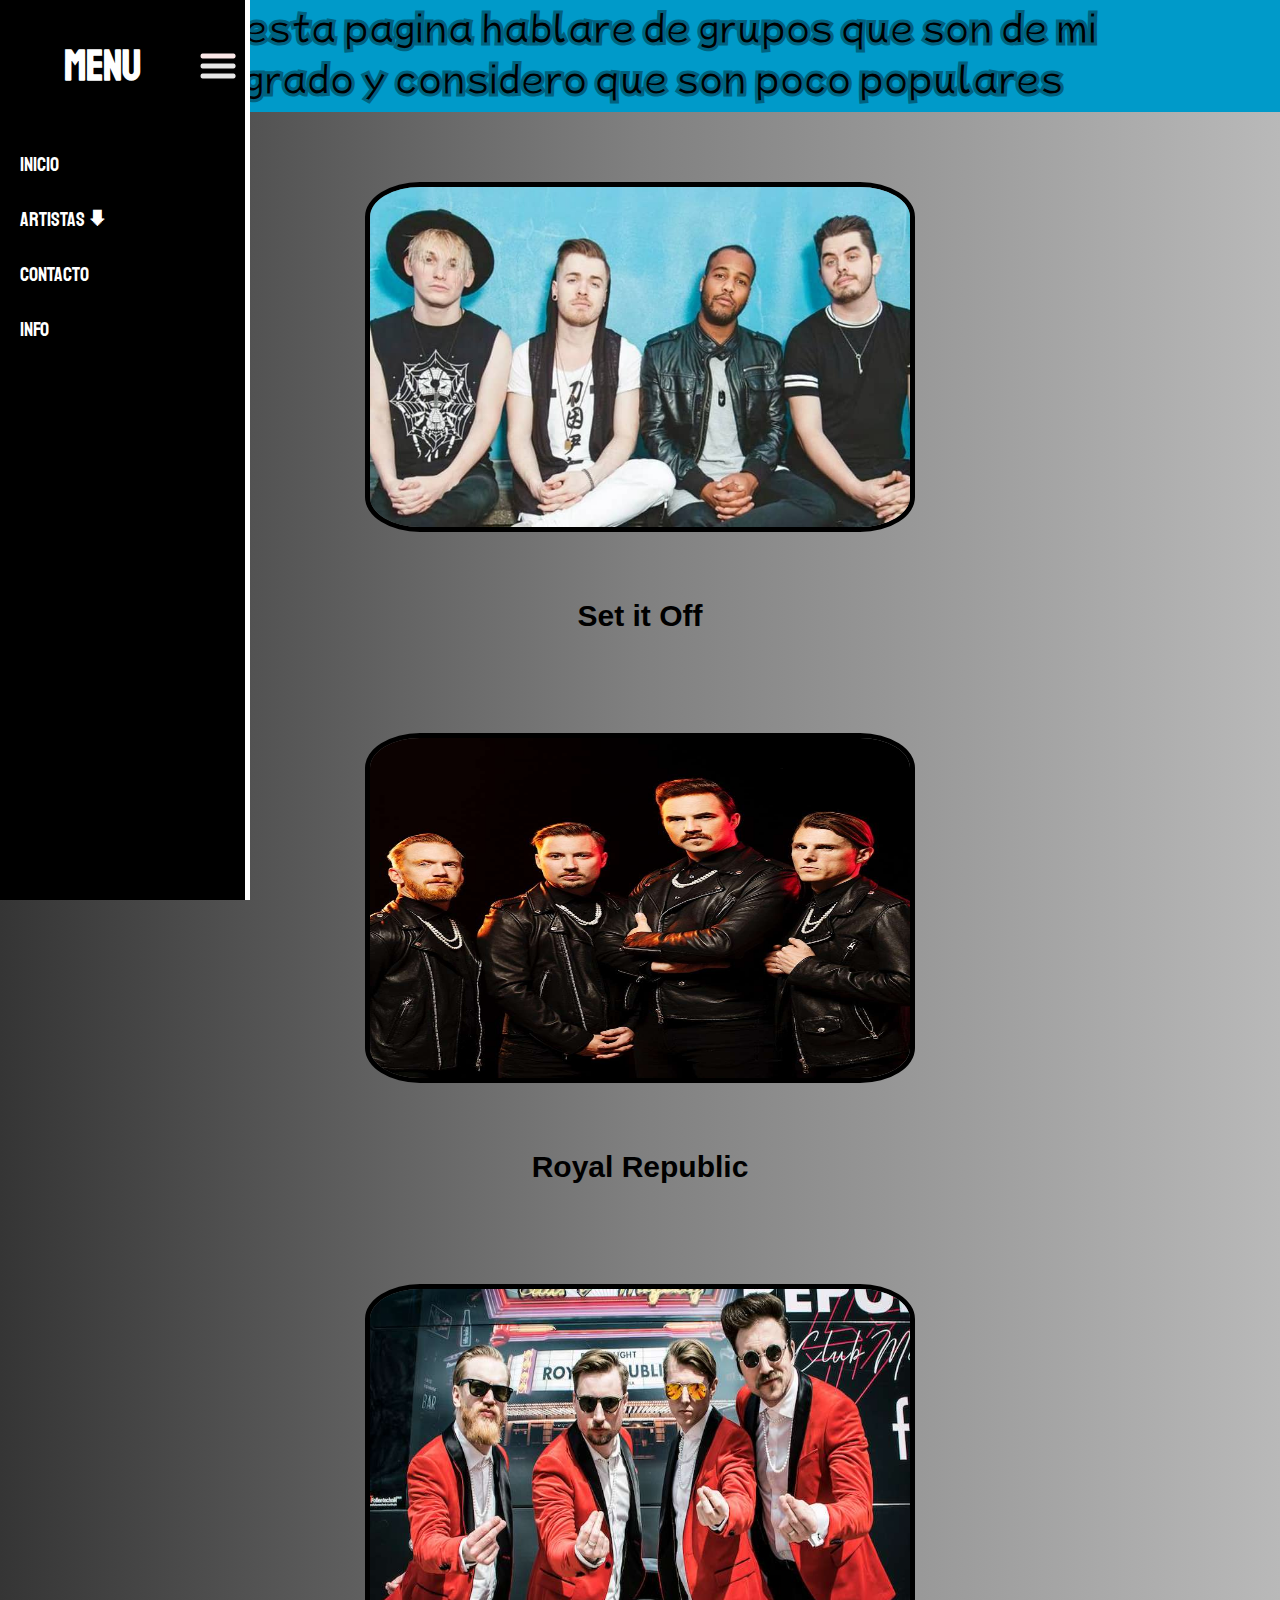
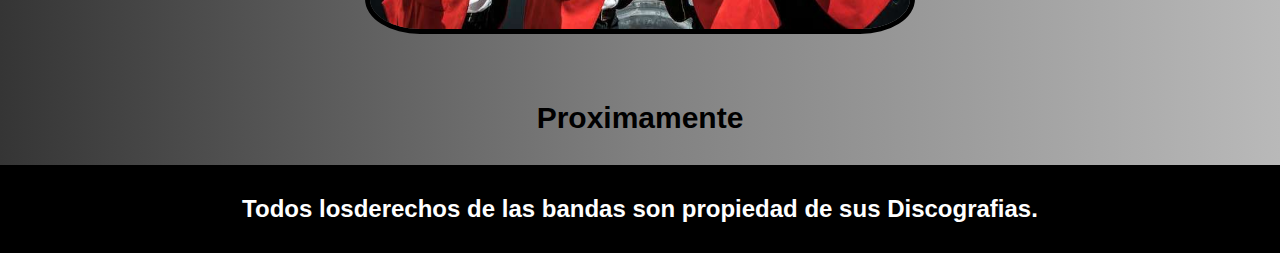
<file: index.html>
<!DOCTYPE html>
<html lang="en">
<head>
    <meta charset="UTF-8">
    <meta http-equiv="X-UA-Compatible" content="IE=edge">
    <meta name="viewport" content="width=device-width, initial-scale=1.0">
    <title>Mi Pagina|Inicio</title>
    <link rel="stylesheet" href="./css/style.css">
    <link rel="preconnect" href="https://fonts.googleapis.com">
    <link rel="preconnect" href="https://fonts.gstatic.com" crossorigin>
    <link href="https://fonts.googleapis.com/css2?family=Staatliches&display=swap" rel="stylesheet">
    <link rel="preconnect" href="https://fonts.googleapis.com">
    <link rel="preconnect" href="https://fonts.gstatic.com" crossorigin>
    <link href="https://fonts.googleapis.com/css2?family=Mochiy+Pop+P+One&display=swap" rel="stylesheet">
    <meta name="description" content="Esta wed habla sobre grupos de musica poco conocidos que valen la pena">
    <meta name="keywords" content="SetItOff Set It Off WolfInSheepsClothing
    PartnersInCrime Partners In Crime Pop Punk Rock Royal Republic RoyalRepublic Rock Rock Alternativo RockAlternativo">
    
</head>
<body> 
    
    <div class="contMenuFP">  
        <img class="imgMenuH" src="./img/menu/menuh2.png" alt="">
        </div>
    <head>
        <nav class="contMenu">


            <div class="contMenuHamburguesa">
            <h2>Menu</h2>
            <img src="./img/menu/menuh2.png" class="imgMenuH2" alt="">
            
            
            </div>

            <ul class="menuPadre">
                <li>
                    <a class="itemMenu" href="#">Inicio</a>
                </li>
                <li>
                    
                    <input type="checkbox" name="mostrargrupos" id="desplazar">
                    <a href="#"><label for="desplazar" class="itemMenu ">Artistas 🡇</label></a> 
                    <ul class="submenu">
                        <li><a href="./royalrepublic.html" class="hijosubmenu">Royal Republic</a></li>
                        <li><a href="./setitoff.html" class="hijosubmenu">Set it Off</a></li>
                        <li><a href="#" class="hijosubmenu">Proximamente</a></li>
                    </ul>
                </li>
                <li><a href="./contacto.html" class="itemMenu">Contacto</a></li>
                <li><a href="./info.html" class="itemMenu">Info</a></li>
            </ul>
        </nav>

    </head>
    <main>
        <section class="contenedor-titulo">
            <h1>En esta pagina hablare de grupos que son de mi agrado y considero que son poco populares</h1>
        </section>

        <section class="artistas">
            <div>
                <a href="./setitoff.html"><img class="imgBanda" src="./imagenes/setitoff/imagen1.jpg" alt="SetItOff Set It Off Pop Punk Rock"></a>
                <a href="./setitoff.html">Set it Off</a>
            </div>
            <div>
                <a href="./royalrepublic.html"><img class="imgBanda" src="./imagenes/royal/royalrepublic.jpg" alt="Royal Republic RoyalRepublic Rock Rock Alternativo RockAlternativo"></a>
                <a href="./royalrepublic.html">Royal Republic</a>
            </div>
            <div>
                <a href="#"><img class="imgBanda" src="./imagenes/royal/royalrephtml/royal-republic1.jpg" alt=""></a>
                <a href="#">Proximamente</a>
            </div>
        </section>





    </main>

    


    <footer class="indexfooter">
        <h2>
            Todos losderechos de las bandas son propiedad de sus Discografias.
        </h2>
    </footer>

</body>
</html>
</file>
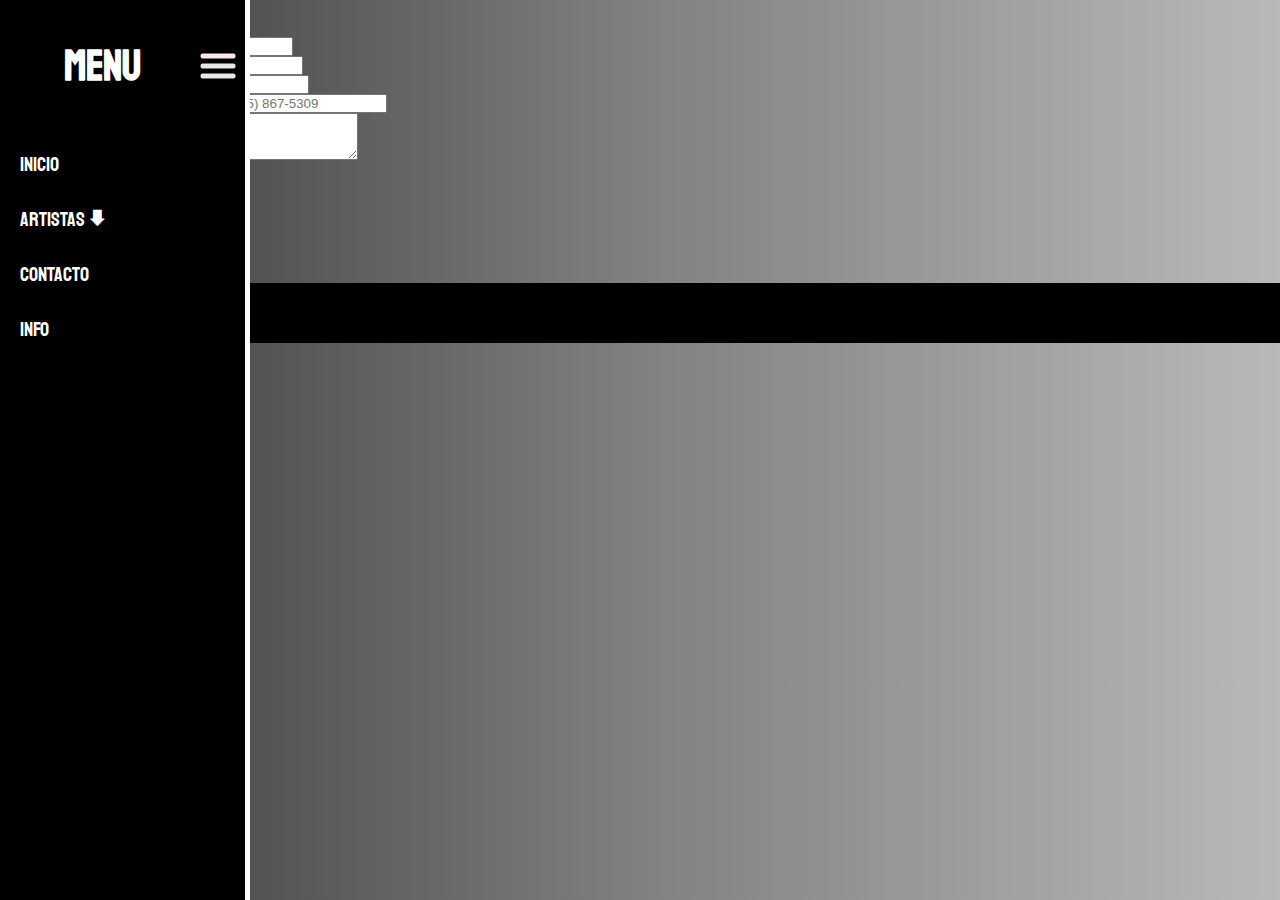
<file: contacto.html>
<!doctype html>
<html lang="en">
  <head>
    <!-- Required meta tags -->
    <meta charset="utf-8">
    <meta name="viewport" content="width=device-width, initial-scale=1">

    <!-- Bootstrap CSS -->
    <link href="https://cdn.jsdelivr.net/npm/bootstrap@5.0.1/dist/css/bootstrap.min.css" rel="stylesheet" integrity="sha384-+0n0xVW2eSR5OomGNYDnhzAbDsOXxcvSN1TPprVMTNDbiYZCxYbOOl7+AMvyTG2x" crossorigin="anonymous">
    <link rel="stylesheet" href="./css/style.css">
    <link rel="preconnect" href="https://fonts.googleapis.com">
    <link rel="preconnect" href="https://fonts.gstatic.com" crossorigin>
    <link href="https://fonts.googleapis.com/css2?family=Staatliches&display=swap" rel="stylesheet">
    <link rel="preconnect" href="https://fonts.googleapis.com">
    <link rel="preconnect" href="https://fonts.gstatic.com" crossorigin>
    <link href="https://fonts.googleapis.com/css2?family=Mochiy+Pop+P+One&display=swap" rel="stylesheet">

    <title>Mi Pagina|Contacto</title>
  </head>
  <body>

    <div class="contMenuFP">  
      <img class="imgMenuH" src="./img/menu/menuh2.png" alt="">
      </div>
  <head>
      <nav class="contMenu">


          <div class="contMenuHamburguesa">
          <h2>Menu</h2>
          <img src="./img/menu/menuh2.png" class="imgMenuH2" alt="">
          
          
          </div>

          <ul class="menuPadre">
              <li>
                  <a class="itemMenu" href="./index.html">Inicio</a>
              </li>
              <li>
                  
                  <input type="checkbox" name="mostrargrupos" id="desplazar">
                  <a href="#"><label for="desplazar" class="itemMenu ">Artistas 🡇</label></a> 
                  <ul class="submenu">
                      <li><a href="./royalrepublic.html" class="hijosubmenu">Royal Republic</a></li>
                      <li><a href="./setitoff.html" class="hijosubmenu">Set it Off</a></li>
                      <li><a href="#" class="hijosubmenu">Proximamente</a></li>
                  </ul>
              </li>
              <li><a href="#" class="itemMenu">Contacto</a></li>
              <li><a href="./info.html" class="itemMenu">Info</a></li>
          </ul>
      </nav>

  </head>

    <div class="container mt-5">
        <h1 class="formBootstrap">Contactanos</h1>
        <form class="row g-3">
          <div class="col-md-6">
            <label for="firstName" class="form-label formBootstrap">Primer Nombre</label>
            <input type="text" class="form-control" id="firstName" required>
          </div>
          <div class="col-md-6">
            <label for="lastName" class="form-label text-dark formBootstrap">Segundo Nombre</label>
            <input type="text" class="form-control" id="lastName" required>
          </div>
          <div class="col-md-8">
            <label for="emailInfo" class="form-label formBootstrap">Correo elctronico.</label>
            <input type="email" class="form-control" id="emailInfo" required>
          </div>
          <div class="col-md-4">
            <label for="phoneNumber" class="form-label formBootstrap">Numero de telefono(opcional)</label>
            <input type="text" class="form-control" id="phoneNumber" placeholder="+1 (415) 867-5309">
          </div>
          <div class="col-md-12">
            <label for="comments" class="form-label formBootstrap">Comentarios o preguntas.</label>
            <textarea class="form-control" id="comments" rows="3" required></textarea>
          </div>
          <div class="col-md-12">
            <button type="submit" class="btn btn-primary">Enviar</button>
          </div>
        </form>
    </div>

    <!-- Optional JavaScript; choose one of the two! -->

    <!-- Option 1: Bootstrap Bundle with Popper -->
    <script src="https://cdn.jsdelivr.net/npm/bootstrap@5.0.1/dist/js/bootstrap.bundle.min.js" integrity="sha384-gtEjrD/SeCtmISkJkNUaaKMoLD0//ElJ19smozuHV6z3Iehds+3Ulb9Bn9Plx0x4" crossorigin="anonymous"></script>

    <!-- Option 2: Separate Popper and Bootstrap JS -->
    <!--
    <script src="https://cdn.jsdelivr.net/npm/@popperjs/core@2.9.2/dist/umd/popper.min.js" integrity="sha384-IQsoLXl5PILFhosVNubq5LC7Qb9DXgDA9i+tQ8Zj3iwWAwPtgFTxbJ8NT4GN1R8p" crossorigin="anonymous"></script>
    <script src="https://cdn.jsdelivr.net/npm/bootstrap@5.0.1/dist/js/bootstrap.min.js" integrity="sha384-Atwg2Pkwv9vp0ygtn1JAojH0nYbwNJLPhwyoVbhoPwBhjQPR5VtM2+xf0Uwh9KtT" crossorigin="anonymous"></script>
    -->


    <footer class="contacto-footer">
      
    </footer>
  </body>
</html>
</file>
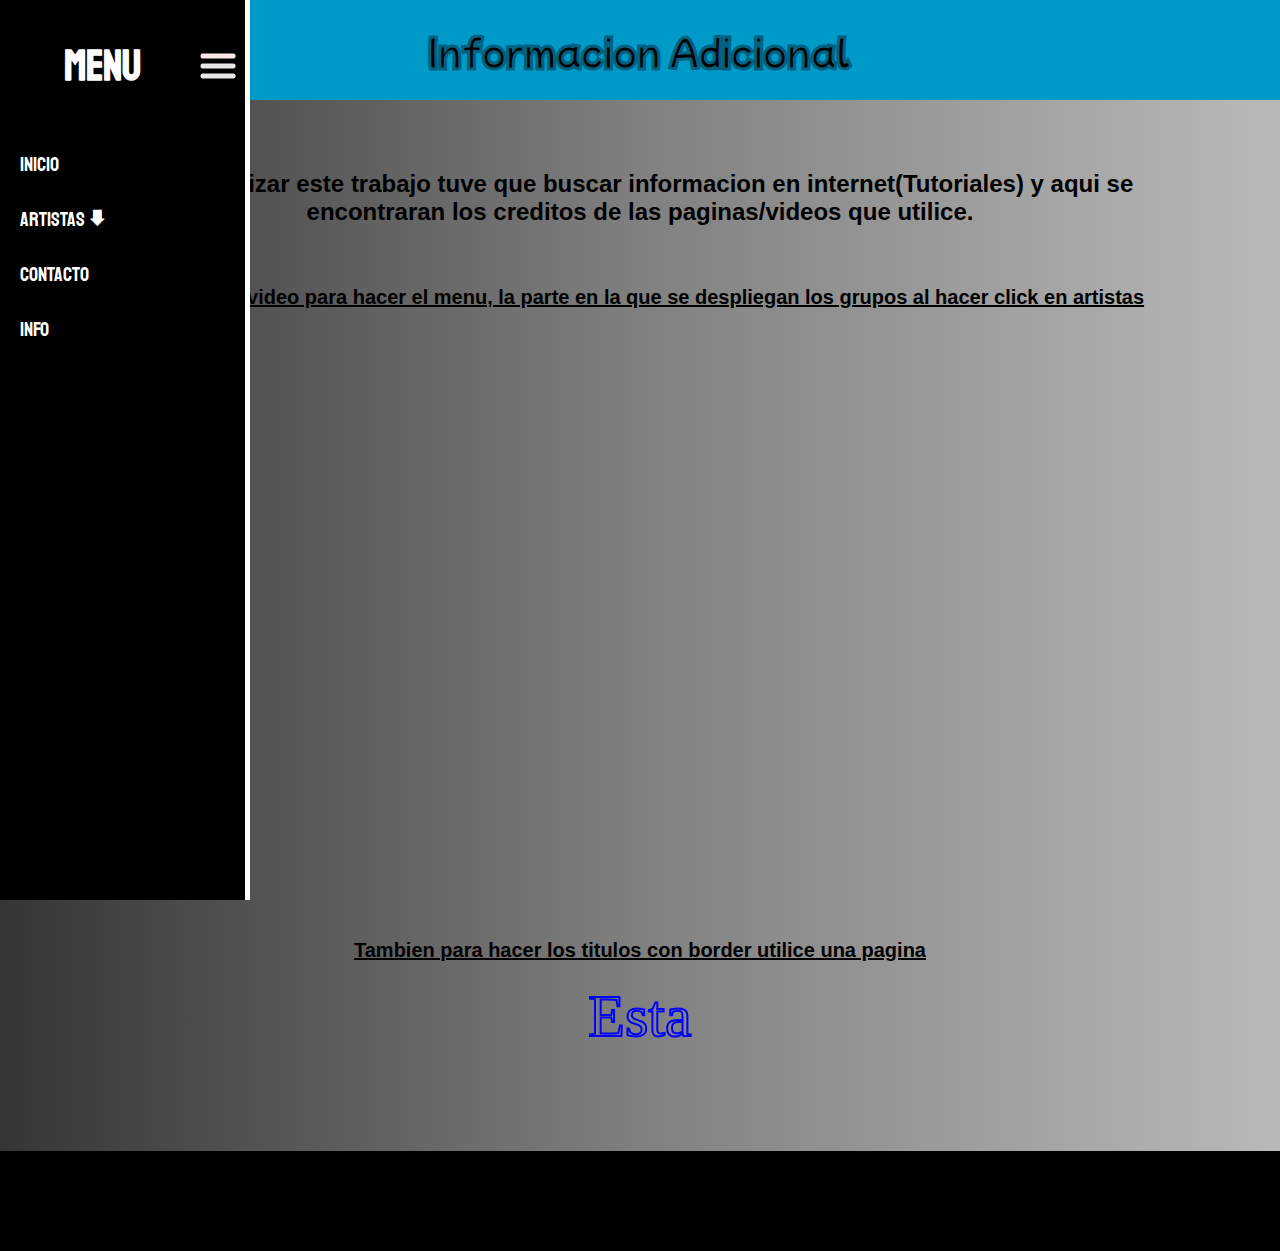
<file: info.html>
<!DOCTYPE html>
<html lang="en">
<head>
    <meta charset="UTF-8">
    <meta http-equiv="X-UA-Compatible" content="IE=edge">
    <meta name="viewport" content="width=device-width, initial-scale=1.0">
    <title>Mi Pagina|Info</title>
    <link rel="stylesheet" href="./css/style.css">
    <link rel="preconnect" href="https://fonts.googleapis.com">
    <link rel="preconnect" href="https://fonts.gstatic.com" crossorigin>
    <link href="https://fonts.googleapis.com/css2?family=Staatliches&display=swap" rel="stylesheet">
    <link rel="preconnect" href="https://fonts.googleapis.com">
    <link rel="preconnect" href="https://fonts.gstatic.com" crossorigin>
    <link href="https://fonts.googleapis.com/css2?family=Mochiy+Pop+P+One&display=swap" rel="stylesheet">
</head>
<body>
    <div class="contMenuFP">  
        <img class="imgMenuH" src="./img/menu/menuh2.png" alt="">
        </div>
    <head>
        <nav class="contMenu">


            <div class="contMenuHamburguesa">
            <h2>Menu</h2>
            <img src="./img/menu/menuh2.png" class="imgMenuH2" alt="">
            
            
            </div>

            <ul class="menuPadre">
                <li>
                    <a class="itemMenu" href="./index.html">Inicio</a>
                </li>
                <li>
                    
                    <input type="checkbox" name="mostrargrupos" id="desplazar">
                    <a href="#"><label for="desplazar" class="itemMenu ">Artistas 🡇</label></a> 
                    <ul class="submenu">
                        <li><a href="./royalrepublic.html" class="hijosubmenu">Royal Republic</a></li>
                        <li><a href="./setitoff.html" class="hijosubmenu">Set it Off</a></li>
                        <li><a href="#" class="hijosubmenu">Proximamente</a></li>
                    </ul>
                </li>
                <li><a href="./contacto.html" class="itemMenu">Contacto</a></li>
                <li><a href="#" class="itemMenu">Info</a></li>
            </ul>
        </nav>

    </head>

<main>
    <section class="InfoTitulo">
        <h1>Informacion Adicional</h1>
    </section>

<section class="parrafoInfo">
    <h2>Para realizar este trabajo tuve que buscar informacion en internet(Tutoriales) y aqui se encontraran los creditos de las paginas/videos que utilice.</h2>
</section>


<section class="contenido">
<section class="contenido-video">
    <h2>Utilice este video para hacer el menu, la parte en la que se despliegan los grupos al hacer click en artistas</h2>
    <iframe width="852" height="480" src="https://www.youtube.com/embed/kQogTrNmYpY" title="YouTube video player" frameborder="0" allow="accelerometer; autoplay; clipboard-write; encrypted-media; gyroscope; picture-in-picture" allowfullscreen></iframe>
</section>
<section class="contenido-textoconBorde">
<h2>
    Tambien para hacer los titulos con border utilice una pagina
</h2>
<a href="https://www.bufa.es/texto-borde-css/" target="blank">Esta</a>
</section>
</section>

</main>

<footer class="footer"></footer>

</body>
</html>
</file>
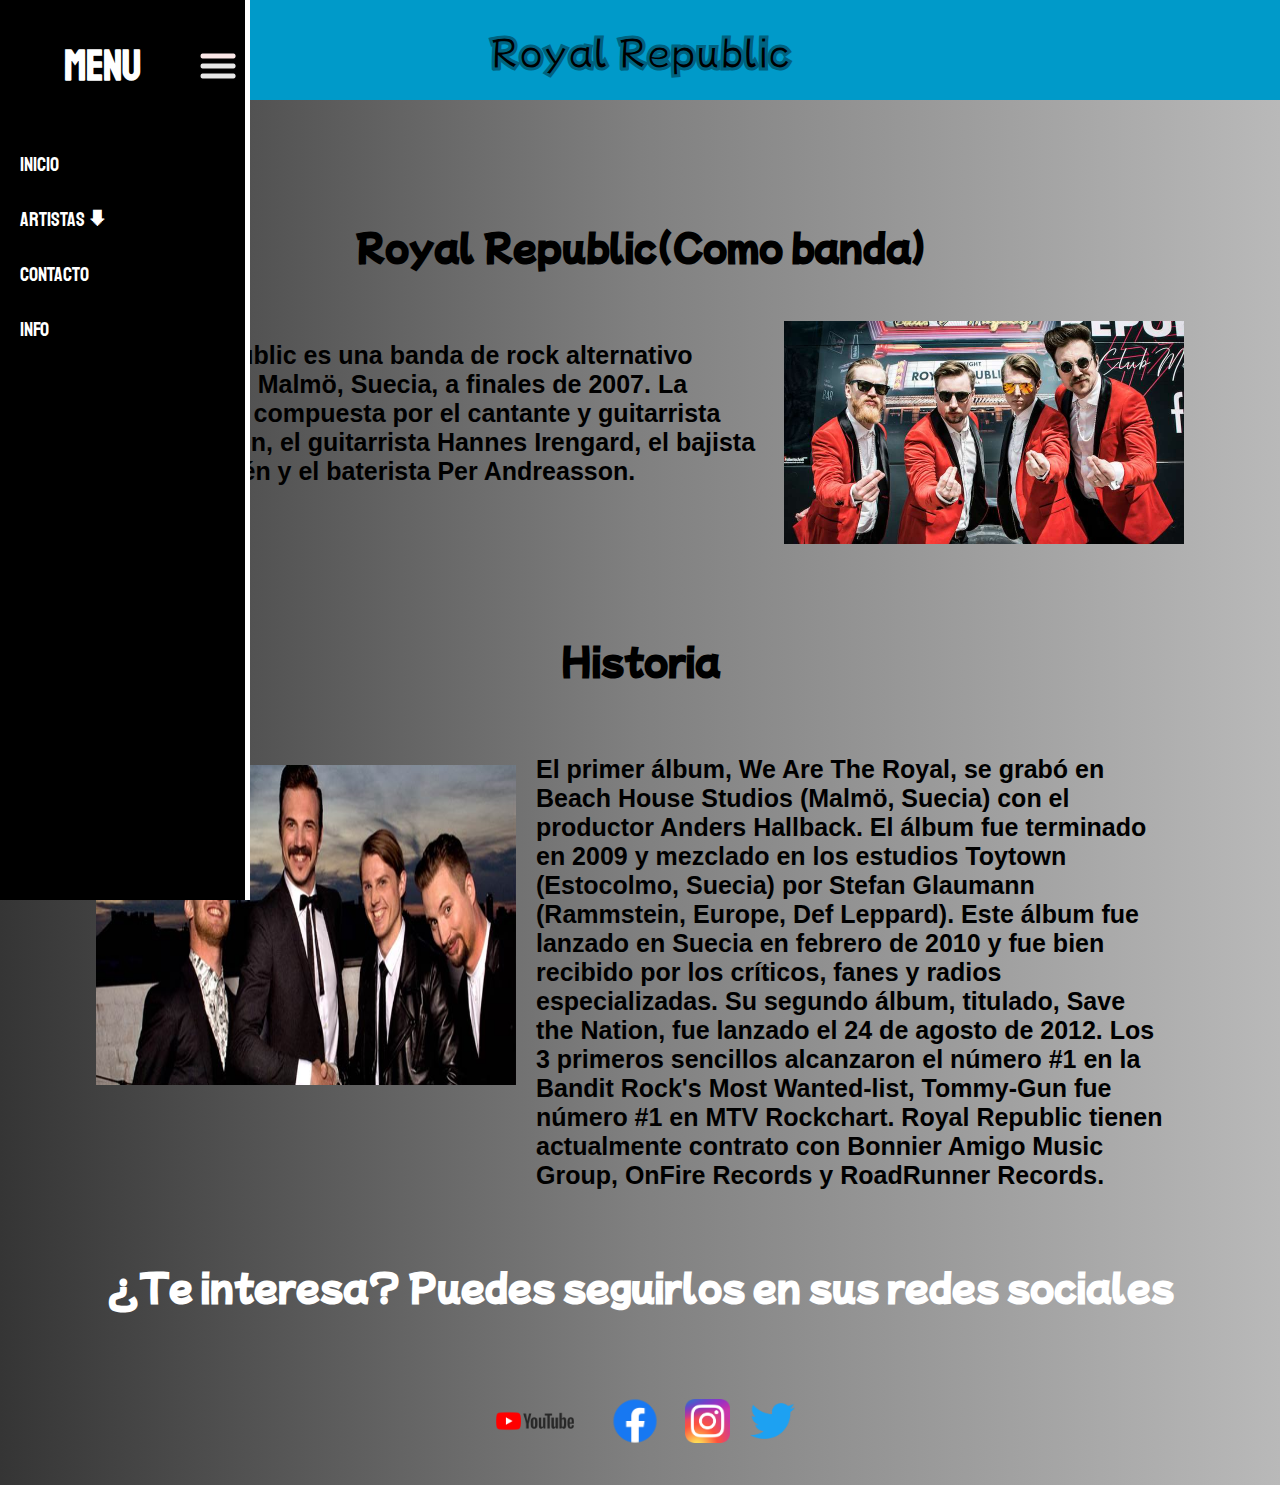
<file: royalrepublic.html>
<!DOCTYPE html>
<html lang="en">
<head>
    <meta charset="UTF-8">
    <meta http-equiv="X-UA-Compatible" content="IE=edge">
    <meta name="viewport" content="width=device-width, initial-scale=1.0">
    <title>Mi Pagina|Royal Republic</title>
    <link rel="stylesheet" href="./css/style.css">
    <link rel="preconnect" href="https://fonts.googleapis.com">
    <link rel="preconnect" href="https://fonts.gstatic.com" crossorigin>
    <link href="https://fonts.googleapis.com/css2?family=Staatliches&display=swap" rel="stylesheet">
    <link rel="preconnect" href="https://fonts.googleapis.com">
    <link rel="preconnect" href="https://fonts.gstatic.com" crossorigin>
    <link href="https://fonts.googleapis.com/css2?family=Mochiy+Pop+P+One&display=swap" rel="stylesheet">
</head>
<body>
    <div class="contMenuFP">  
        <img class="imgMenuH" src="./img/menu/menuh2.png" alt="">
        </div>
    <head>
        <nav class="contMenu">


            <div class="contMenuHamburguesa">
            <h2>Menu</h2>
            <img src="./img/menu/menuh2.png" class="imgMenuH2" alt="">
            
            
            </div>

            <ul class="menuPadre">
                <li>
                    <a class="itemMenu" href="./index.html">Inicio</a>
                </li>
                <li>
                    
                    <input type="checkbox" name="mostrargrupos" id="desplazar">
                    <a href="#"><label for="desplazar" class="itemMenu ">Artistas 🡇</label></a> 
                    <ul class="submenu">
                        <li><a href="#" class="hijosubmenu">Royal Republic</a></li>
                        <li><a href="./setitoff.html" class="hijosubmenu">Set it Off</a></li>
                        <li><a href="#" class="hijosubmenu">Proximamente</a></li>
                    </ul>
                </li>
                <li><a href="./contacto.html" class="itemMenu">Contacto</a></li>
                <li><a href="./info.html" class="itemMenu">Info</a></li>
            </ul>
        </nav>

    </head>

    <main class="contRoyal">
<div class="titulo">
    <h1>Royal Republic</h1>
</div>
<div class="comoBanda">
    <h2>Royal Republic(Como banda)</h2>
    <div>
        <p>Royal Republic es una banda de rock alternativo formada en Malmö, Suecia, a finales de 2007. La banda está compuesta por el cantante y guitarrista Adam Grahn, el guitarrista Hannes Irengard, el bajista Jonas Almén y el baterista Per Andreasson.</p>
        <img src="./imagenes/royal/royalrephtml/royal-republic1.jpg" alt="">
    </div>
</div>
<div class="historia">
    <h2>Historia</h2>
    <div>
       <!--Se que es mucho texto pero asi estaba en wikipedia si acaso lo arreglo para la entrega final-->

        <img src="./imagenes/royal/royalrephtml/royalrepublic2.jpg" alt="">
        <p>El primer álbum, We Are The Royal, se grabó en Beach House Studios (Malmö, Suecia) con el productor Anders Hallback. El álbum fue terminado en 2009 y mezclado en los estudios Toytown (Estocolmo, Suecia) por Stefan Glaumann (Rammstein, Europe, Def Leppard). Este álbum fue lanzado en Suecia en febrero de 2010 y fue bien recibido por los críticos, fanes y radios especializadas. Su segundo álbum, titulado, Save the Nation, fue lanzado el 24 de agosto de 2012. Los 3 primeros sencillos alcanzaron el número #1 en la Bandit Rock's Most Wanted-list, Tommy-Gun fue número #1 en MTV Rockchart. Royal Republic tienen actualmente contrato con Bonnier Amigo Music Group, OnFire Records y RoadRunner Records.</p>
    </div>

</div>

</div>
    </main>
    

<footer class="royalfooter">

<div class="titulofooter">
    <h3>¿Te interesa? Puedes seguirlos en sus redes sociales</h3>
</div>
<div class="contLogos">
    <a href=" https://www.youtube.com/channel/UCi6xHR2FPSGnl0HKMo70onw " target="_blank"><img src="./imagenes/logos/youtubeLogo.png " class="logoYout " alt=" "></a>
            <a href="https://www.facebook.com/royalrepublic " target="_blank"><img src="./imagenes/logos/facebookLogo.png " class="logoFac "  alt=" "></a>
            <a href="https://www.instagram.com/royalrepublic/ " target="_blank"><img src="./imagenes/logos/instagramLogo-min.png" class="logoInst "  alt=" "></a>
            <a href="https://twitter.com/royalrepublic " target="_blank"><img src="./imagenes/logos/twitter-logo-1.png" class="logoTw "  alt=" "></a>
    </div>
</footer>

</body>
</html>
</file>
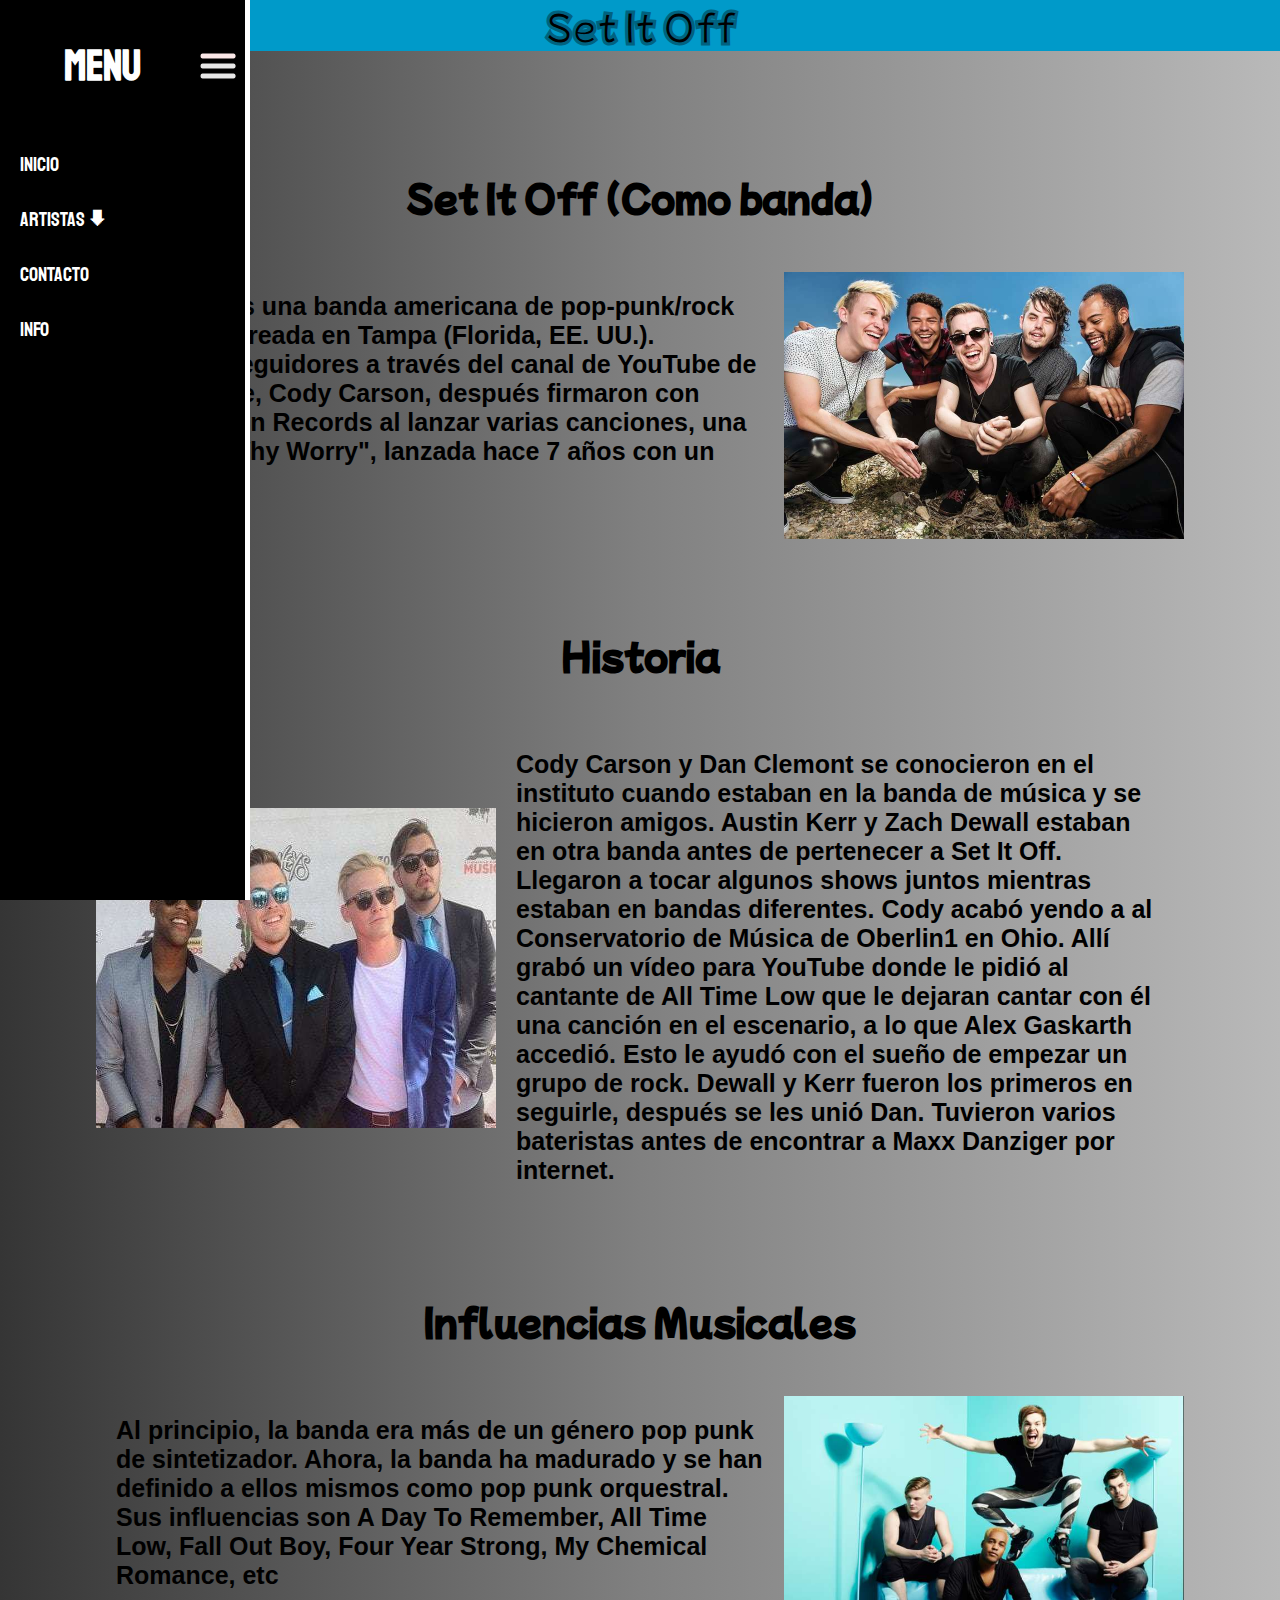
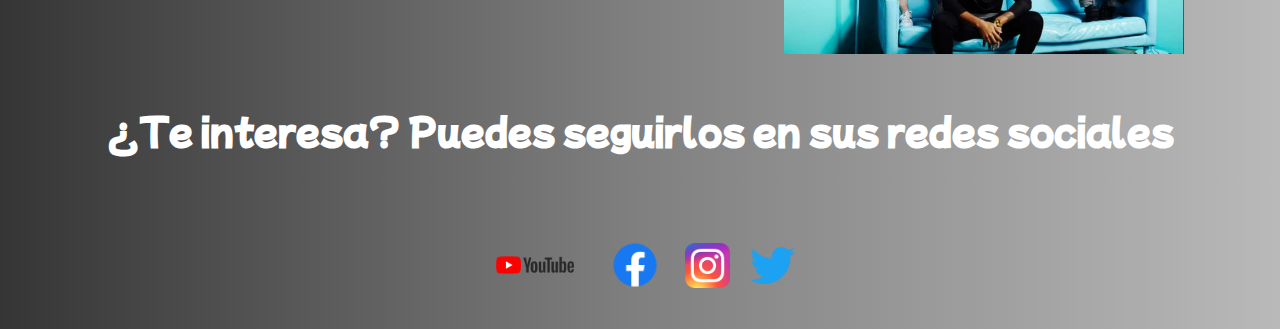
<file: setitoff.html>
<!DOCTYPE html>
<html lang="en">
<head>
    <meta charset="UTF-8">
    <meta http-equiv="X-UA-Compatible" content="IE=edge">
    <meta name="viewport" content="width=device-width, initial-scale=1.0">
    <title>Mi Pagina|Set It Off</title>
    <link rel="stylesheet" href="./css/style.css">
    <link rel="preconnect" href="https://fonts.googleapis.com">
    <link rel="preconnect" href="https://fonts.gstatic.com" crossorigin>
    <link href="https://fonts.googleapis.com/css2?family=Staatliches&display=swap" rel="stylesheet">
    <link rel="preconnect" href="https://fonts.googleapis.com">
    <link rel="preconnect" href="https://fonts.gstatic.com" crossorigin>
    <link href="https://fonts.googleapis.com/css2?family=Mochiy+Pop+P+One&display=swap" rel="stylesheet">
</head>
<body>
    <div class="contMenuFP">  
        <img class="imgMenuH" src="./img/menu/menuh2.png" alt="">
        </div>
    <head>
        <nav class="contMenu">


            <div class="contMenuHamburguesa">
            <h2>Menu</h2>
            <img src="./img/menu/menuh2.png" class="imgMenuH2" alt="">
            
            
            </div>

            <ul class="menuPadre">
                <li>
                    <a class="itemMenu" href="./index.html">Inicio</a>
                </li>
                <li>
                    
                    <input type="checkbox" name="mostrargrupos" id="desplazar">
                    <a href="#"><label for="desplazar" class="itemMenu ">Artistas 🡇</label></a> 
                    <ul class="submenu">
                        <li><a href="./royalrepublic.html" class="hijosubmenu">Royal Republic</a></li>
                        <li><a href="#" class="hijosubmenu">Set it Off</a></li>
                        <li><a href="#" class="hijosubmenu">Proximamente</a></li>
                    </ul>
                </li>
                <li><a href="./contacto.html" class="itemMenu">Contacto</a></li>
                <li><a href="./info.html" class="itemMenu">Info</a></li>
            </ul>
        </nav>

    </head>

    <main class="contSetItOff">
<div class="titulo">
    <h1>Set It Off</h1>
</div>
<div class="comoBanda">
    <h2>Set It Off (Como banda)</h2>
    <div class="div-comoBanda">
        <p>Set It Off es una banda americana de pop-punk/rock sinfónico creada en Tampa (Florida, EE. UU.). Ganaron seguidores a través del canal de YouTube de su cantante, Cody Carson, después firmaron con Equal Vision Records al lanzar varias canciones, una de ellas "Why Worry", lanzada hace 7 años con un gran éxito.</p>
        <img src="./imagenes/setitoff/imgSetItOffhtml/set-it-off-2015.jpg" alt="">
    </div>
</div>
<div class="historia">
    <h2>Historia</h2>
    <div class="div-historia">
       <!--Se que es mucho texto pero asi estaba en wikipedia si acaso lo arreglo para la entrega final-->

        <img src="./imagenes/setitoff/imgSetItOffhtml/set-it-off-band.jpg" alt="">
        <p>Cody Carson y Dan Clemont se conocieron en el instituto cuando estaban en la banda de música y se hicieron amigos. Austin Kerr y Zach Dewall estaban en otra banda antes de pertenecer a Set It Off. Llegaron a tocar algunos shows juntos mientras estaban en bandas diferentes. Cody acabó yendo a al Conservatorio de Música de Oberlin1​ en Ohio. Allí grabó un vídeo para YouTube donde le pidió al cantante de All Time Low que le dejaran cantar con él una canción en el escenario, a lo que Alex Gaskarth accedió. Esto le ayudó con el sueño de empezar un grupo de rock. Dewall y Kerr fueron los primeros en seguirle, después se les unió Dan. Tuvieron varios bateristas antes de encontrar a Maxx Danziger por internet.</p>
    </div>

</div>
<div class="influencias">
    <h2>Influencias Musicales</h2>
    <div class="div-influencias">
        <p>Al principio, la banda era más de un género pop punk de sintetizador. Ahora, la banda ha madurado y se han definido a ellos mismos como pop punk orquestral. Sus influencias son A Day To Remember, All Time Low, Fall Out Boy, Four Year Strong, My Chemical Romance, etc</p>
        <img src="./imagenes/setitoff/imgSetItOffhtml/setitoff2016.jpg" alt="">
    </div>




</div>
    </main>
    

<footer>

<div class="titulofooter">
    <h3>¿Te interesa? Puedes seguirlos en sus redes sociales</h3>
</div>
<div class="contLogos">
    <a href=" https://www.youtube.com/channel/UCB1bJqKXS3lpy8HdW0P1zrQ " target="_blank"><img src="./imagenes/logos/youtubeLogo.png " class="logoYout " width="140px " alt=" "></a>
            <a href="https://www.facebook.com/setitoffband " target="_blank"><img src="./imagenes/logos/facebookLogo.png " class="logoFac " width="60px " alt=" "></a>
            <a href="https://www.instagram.com/setitoff/ " target="_blank"><img src="./imagenes/logos/instagramLogo-min.png" class="logoInst " width="45px " alt=" "></a>
            <a href="https://twitter.com/setitoff " target="_blank"><img src="./imagenes/logos/twitter-logo-1.png" class="logoTw " width="45px " alt=" "></a>
    </div>
</footer>

</body>
</html>
</file>
<file: css/style.css>
* {
  margin: 0px;
  padding: 0px;
  box-sizing: border-box; }

body {
  background: linear-gradient(to right, #353535, grey, #b9b9b9); }

#desplazar {
  display: none; }
  #desplazar:checked ~ .submenu {
    height: 185px;
    transition: 0.75s; }

.submenu {
  text-decoration: none;
  height: 0px;
  overflow: hidden;
  transition: 0.75s;
  display: flex;
  align-items: flex-start;
  flex-direction: column; }

.contMenuFP .imgMenuH {
  display: none; }

.contMenu {
  font-family: 'Staatliches', cursive;
  position: fixed;
  top: 0%;
  float: left;
  width: 250px;
  height: 100vh;
  background-color: black;
  display: flex;
  align-items: flex-start;
  flex-direction: column;
  transform: translateX(-190px);
  transition: 1s;
  border-right: solid white 5px;
  border-bottom: 0px;
  z-index: 3; }
  .contMenu:hover {
    transform: translateX(0);
    transition: 1s; }
  .contMenu .contMenuHamburguesa {
    width: 100%;
    margin-right: auto;
    display: flex;
    align-items: center;
    flex-direction: row;
    justify-content: flex-end; }
    .contMenu .contMenuHamburguesa h2 {
      font-size: 2.6rem;
      margin-bottom: 40px;
      margin-top: 40px;
      text-align: center;
      color: white;
      margin-right: 50px; }
    .contMenu .contMenuHamburguesa .imgMenuH2 {
      width: 40px;
      height: 40px;
      margin: 7px; }
    .contMenu .contMenuHamburguesa .menuPadre {
      display: flex;
      align-items: flex-start;
      flex-direction: column; }
  .contMenu li {
    list-style: none;
    font-size: 30px;
    margin: 10px;
    transition: 0.75s; }
    .contMenu li a {
      font-size: 20px;
      text-decoration: none;
      color: white;
      display: block; }
    .contMenu li ul li {
      display: flex;
      align-items: flex-start; }
      .contMenu li ul li .hijosubmenu {
        font-size: 17px;
        overflow: hidden;
        display: block;
        padding: 10px;
        width: 150px; }
        .contMenu li ul li .hijosubmenu:hover {
          background-color: #292929; }
  .contMenu .itemMenu {
    transition: 0.75s;
    display: block;
    padding: 10px; }
    .contMenu .itemMenu:hover {
      background-color: #292929;
      transition: 0.75s; }
  .contMenu .contDesplazar {
    display: flex;
    flex-direction: row-reverse;
    align-items: flex-start; }

@media only screen and (max-width: 1000px) {
  .imgMenuH {
    display: none; }
  .contMenuFP {
    z-index: 5;
    position: fixed;
    top: 0px;
    width: 100%;
    background-color: black;
    display: flex;
    flex-direction: row-reverse; }
    .contMenuFP .imgMenuH {
      display: block;
      width: 40px;
      height: 40px;
      margin: 5px;
      padding: 5px; }
  .contMenuFP:hover ~ .contMenu {
    transform: translate(0px); }
  .contMenu {
    transform: translate(-200px);
    z-index: 5; }
  .contMenu {
    width: 200px; }
  .contMenuHamburguesa {
    display: flex;
    align-items: center;
    flex-direction: column;
    justify-content: center; }
    .contMenuHamburguesa .imgMenuH2 {
      display: none; }
    .contMenuHamburguesa h2 {
      margin-right: auto; } }

main .contenedor-titulo {
  margin: auto;
  width: 100%;
  height: auto;
  display: flex;
  align-items: center;
  background-color: #009ac9;
  padding-bottom: 10px; }
  main .contenedor-titulo h1 {
    width: 80%;
    -webkit-text-stroke: 2px #006280;
    margin: auto;
    text-align: center;
    font-size: 35px;
    color: black;
    font-family: 'Mochiy Pop P One', sans-serif; }

main .artistas {
  display: flex;
  flex-direction: column;
  align-items: center;
  justify-content: center; }
  main .artistas div {
    display: flex;
    align-items: center;
    flex-direction: column;
    width: 550px; }
    main .artistas div a {
      margin: 30px;
      font-size: 30px;
      color: black;
      text-decoration: none;
      font-family: 'Trebuchet MS', 'Lucida Sans Unicode', 'Lucida Grande', 'Lucida Sans', Arial, sans-serif;
      font-weight: bold;
      transition: 1s; }
      main .artistas div a:hover {
        transform: scale(1.15);
        transition: 1s;
        color: #1d1dff; }
      main .artistas div a img {
        width: 550px;
        height: 350px;
        margin-top: 40px;
        border: black solid 5px;
        border-radius: 10%;
        transition: 0.5s; }
        main .artistas div a img:hover {
          transform: scale(1);
          transition: 1s; }

.indexfooter h2 {
  padding: 30px;
  color: white;
  text-align: center;
  background-color: black;
  font-family: 'Trebuchet MS', 'Lucida Sans Unicode', 'Lucida Grande', 'Lucida Sans', Arial, sans-serif; }

@media only screen and (max-width: 1000px) {
  .indexfooter {
    margin-top: 50px; }
  main {
    overflow: hidden; }
    main .contenedor-titulo {
      height: auto; }
      main .contenedor-titulo h1 {
        margin-top: 50px;
        padding-bottom: 10px; }
    main .artistas div {
      width: 90%; }
      main .artistas div a .imgBanda {
        width: 90%;
        height: auto; } }

.contSetItOff .titulo {
  margin: auto;
  width: 100%;
  height: auto;
  display: flex;
  align-items: center;
  background-color: #009ac9;
  margin-bottom: 70px; }
  .contSetItOff .titulo h1 {
    -webkit-text-stroke: 2px #006280;
    margin: auto;
    text-align: center;
    font-size: 35px;
    color: black;
    font-family: 'Mochiy Pop P One', sans-serif; }

.comoBanda {
  display: flex;
  flex-direction: column;
  align-items: center;
  margin-bottom: 40px; }
  .comoBanda .div-comoBanda {
    margin: auto;
    width: 85%;
    display: flex;
    flex-direction: row; }
    .comoBanda .div-comoBanda img {
      width: 400px; }
    .comoBanda .div-comoBanda p {
      text-align: left;
      font-size: 25px;
      font-family: Arial, Helvetica, sans-serif;
      font-weight: bold;
      margin: 20px; }
  .comoBanda h2 {
    text-align: center;
    font-size: 35px;
    margin: 50px;
    font-family: 'Mochiy Pop P One', sans-serif; }

.historia {
  display: flex;
  flex-direction: column;
  align-items: center;
  margin-bottom: 40px; }
  .historia h2 {
    text-align: center;
    font-size: 35px;
    margin: 50px;
    font-family: 'Mochiy Pop P One', sans-serif; }
  .historia .div-historia {
    display: flex;
    flex-direction: row;
    align-items: flex-end;
    width: 85%; }
    .historia .div-historia img {
      margin-top: 30px;
      width: 400px;
      height: 320px;
      margin: auto; }
    .historia .div-historia p {
      text-align: left;
      font-size: 25px;
      font-family: Arial, Helvetica, sans-serif;
      font-weight: bold;
      margin: 20px; }

.influencias {
  display: flex;
  flex-direction: column;
  margin-bottom: 40px; }
  .influencias h2 {
    text-align: center;
    font-size: 35px;
    margin: 50px;
    font-family: 'Mochiy Pop P One', sans-serif; }
  .influencias .div-influencias {
    margin: auto;
    width: 85%;
    display: flex;
    flex-direction: row; }
    .influencias .div-influencias p {
      text-align: left;
      font-size: 25px;
      font-family: Arial, Helvetica, sans-serif;
      font-weight: bold;
      margin: 20px; }
    .influencias .div-influencias img {
      width: 400px; }

footer .titulofooter h3 {
  color: white;
  background-color: transparent; }

footer .contLogos {
  display: flex;
  align-items: center;
  justify-content: center; }
  footer .contLogos img {
    margin: 10px; }

@media screen and (max-width: 1000px) {
  .contSetItOff .titulo {
    width: auto; }
    .contSetItOff .titulo h1 {
      margin-top: 50px;
      padding: 10px; }
  .comoBanda .div-comoBanda {
    margin: auto;
    display: flex;
    flex-direction: column;
    align-items: center;
    justify-content: center; }
    .comoBanda .div-comoBanda img {
      margin: 10px;
      width: 40%;
      height: auto; }
  .historia .div-historia {
    margin: auto;
    display: flex;
    flex-direction: column;
    align-items: center;
    justify-content: center; }
    .historia .div-historia img {
      margin: auto;
      width: 40%;
      height: auto; }
    .historia .div-historia p {
      margin-top: 30px; }
  .influencias .div-influencias {
    margin: auto;
    display: flex;
    flex-direction: column;
    align-items: center;
    justify-content: center; }
    .influencias .div-influencias p {
      text-align: left;
      font-size: 25px;
      font-family: Arial, Helvetica, sans-serif;
      font-weight: bold;
      margin: 20px; }
    .influencias .div-influencias img {
      width: 40%;
      height: auto;
      margin: 10px; } }

.contRoyal .titulo {
  margin: auto;
  width: 100%;
  height: 100px;
  display: flex;
  align-items: center;
  background-color: #009ac9;
  margin-bottom: 70px; }
  .contRoyal .titulo h1 {
    -webkit-text-stroke: 2px #006280;
    margin: auto;
    text-align: center;
    font-size: 35px;
    color: black;
    font-family: 'Mochiy Pop P One', sans-serif; }

.comoBanda {
  display: flex;
  flex-direction: column;
  margin-bottom: 40px; }
  .comoBanda div {
    margin: auto;
    width: 85%;
    display: flex;
    flex-direction: row; }
    .comoBanda div img {
      width: 400px; }
    .comoBanda div p {
      text-align: left;
      font-size: 25px;
      font-family: Arial, Helvetica, sans-serif;
      font-weight: bold;
      margin: 20px; }
  .comoBanda h2 {
    text-align: center;
    font-size: 35px;
    margin: 50px;
    font-family: 'Mochiy Pop P One', sans-serif; }

.historia {
  display: flex;
  flex-direction: column;
  margin-bottom: 40px; }
  .historia h2 {
    text-align: center;
    font-size: 35px;
    margin: 50px;
    font-family: 'Mochiy Pop P One', sans-serif; }
  .historia div {
    margin: auto;
    width: 85%;
    display: flex;
    flex-direction: row; }
    .historia div img {
      margin-top: 30px;
      width: 420px;
      height: 320px; }
    .historia div p {
      text-align: left;
      font-size: 25px;
      font-family: Arial, Helvetica, sans-serif;
      font-weight: bold;
      margin: 20px; }

footer .titulofooter {
  background-color: transparent; }
  footer .titulofooter h3 {
    text-align: center;
    font-size: 35px;
    margin: 50px;
    font-family: 'Mochiy Pop P One', sans-serif; }

footer .contLogos {
  display: flex;
  align-items: center;
  justify-content: center; }
  footer .contLogos a .logoYout {
    width: 100px; }
  footer .contLogos a .logoFac {
    width: 60px; }
  footer .contLogos a .logoInst {
    width: 45px; }
  footer .contLogos a .logoTw {
    width: 45px; }

@media screen and (max-width: 1000px) {
  .contRoyal .titulo {
    width: auto;
    height: auto; }
    .contRoyal .titulo h1 {
      margin-top: 50px;
      padding: 10px; }
  .comoBanda div {
    margin: auto;
    width: 100%;
    display: flex;
    flex-direction: column; }
    .comoBanda div img {
      width: 90%;
      height: auto;
      margin: auto; }
  .historia div {
    width: 100%;
    flex-direction: column; }
    .historia div img {
      margin: auto;
      height: auto;
      width: 90%; }
    .historia div p {
      margin-top: 30px; }
  .royalfooter {
    width: 100%; }
    .royalfooter .titulofooter {
      width: 100%; }
      .royalfooter .titulofooter h3 {
        text-align: center; }
    .royalfooter .contLogos {
      overflow: hidden;
      width: 100%; }
      .royalfooter .contLogos a img {
        margin: 5px; } }

.InfoTitulo {
  margin: auto;
  width: 100%;
  height: 100px;
  display: flex;
  align-items: center;
  background-color: #009ac9;
  margin-bottom: 70px; }
  .InfoTitulo h1 {
    -webkit-text-stroke: 2px #006280;
    margin: auto;
    text-align: center;
    font-size: 35px;
    color: black;
    font-family: 'Mochiy Pop P One', sans-serif; }

.parrafoInfo {
  width: 85%;
  margin: auto; }
  .parrafoInfo h2 {
    text-align: center;
    font-family: Arial, Helvetica, sans-serif; }

.contenido .contenido-video {
  width: 85%;
  margin: auto;
  display: flex;
  justify-content: center;
  align-items: center;
  flex-direction: column; }
  .contenido .contenido-video h2 {
    margin-top: 60px;
    font-family: Arial, Helvetica, sans-serif;
    text-align: center;
    font-size: 20px;
    text-decoration: underline; }
  .contenido .contenido-video iframe {
    width: 800px;
    margin-top: 30px;
    margin-bottom: 60px; }

.contenido .contenido-textoconBorde {
  display: flex;
  flex-direction: column;
  justify-content: center;
  margin-bottom: 100px; }
  .contenido .contenido-textoconBorde h2 {
    margin-top: 60px;
    font-family: Arial, Helvetica, sans-serif;
    text-align: center;
    font-size: 20px;
    text-decoration: underline;
    margin-bottom: 20px; }
  .contenido .contenido-textoconBorde a {
    text-align: center;
    -webkit-text-stroke: 2px blue;
    color: transparent;
    font-size: 60px;
    text-decoration: none; }

.footer {
  height: 100px;
  background-color: black; }

@media screen and (max-width: 1000px) {
  .InfoTitulo {
    height: auto; }
    .InfoTitulo h1 {
      margin-top: 50px;
      padding-bottom: 10px; }
  .parrafoInfo {
    width: 90%; }
    .parrafoInfo h2 {
      margin: auto;
      width: auto;
      text-align: center; }
  .contenido .contenido-video {
    width: 90%;
    margin-top: 60px; }
    .contenido .contenido-video h2 {
      width: auto;
      margin: auto; }
    .contenido .contenido-video iframe {
      width: 80%;
      height: auto;
      margin-top: 30px;
      margin-bottom: 60px;
      margin: auto; } }

.formBootstrap {
  color: black;
  font-weight: bold; }

.container {
  margin-bottom: 100px; }

.contacto-footer {
  background-color: black;
  height: 60px; }
</file>
